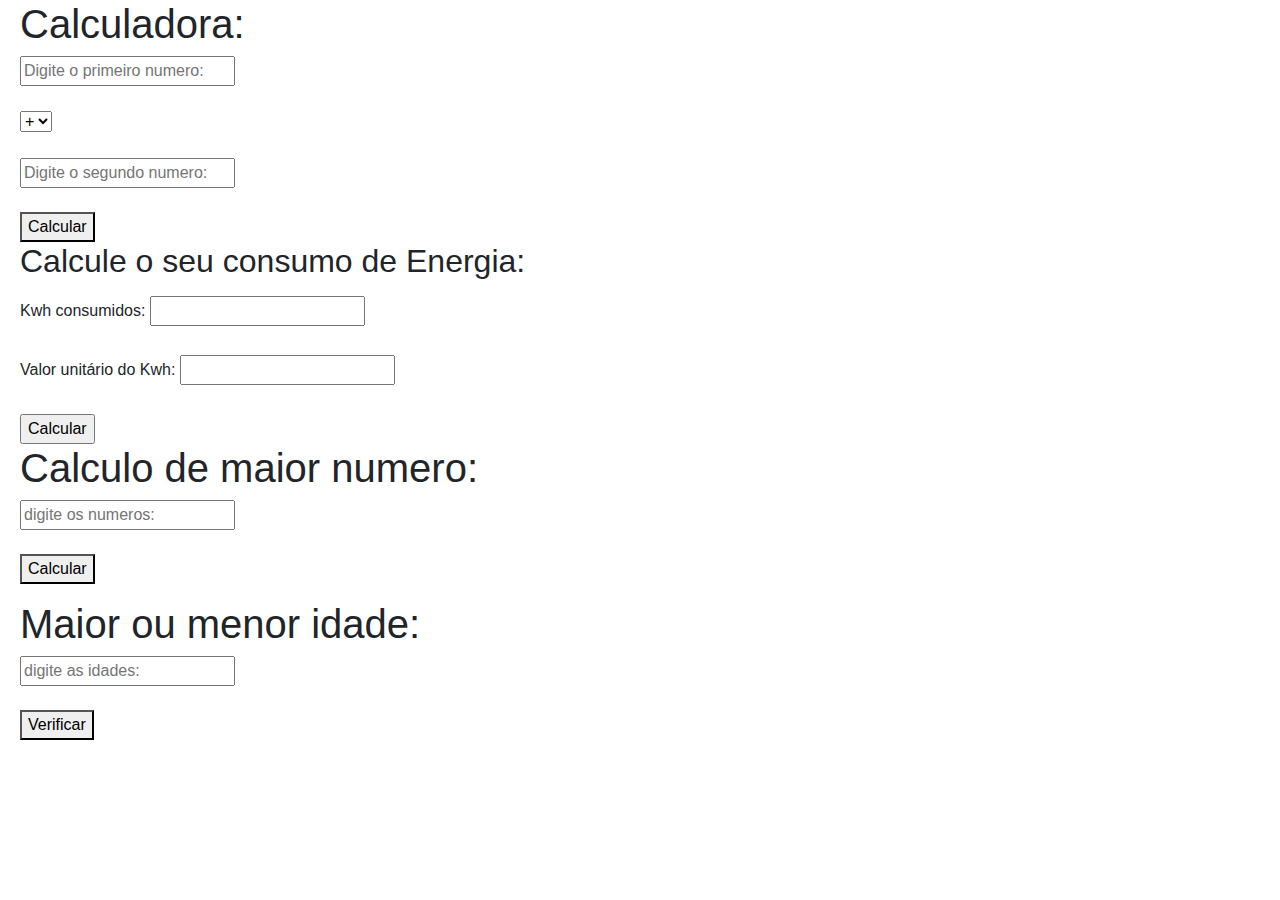
<file: calculadora/index.html>
<!DOCTYPE html>
<html lang="pt-br">
<head>
    <meta charset="UTF-8">
    <meta name="viewport" content="width=device-width, initial-scale=1.0">
    <link rel="stylesheet" href="style.css">
    <title>Atividades</title>

    <!-- Booststrap -->
<link rel="stylesheet" href="https://use.fontawesome.com/releases/v5.6.3/css/all.css" integrity="sha384-UHRtZLI+pbxtHCWp1t77Bi1L4ZtiqrqD80Kn4Z8NTSRyMA2Fd33n5dQ8lWUE00s/" crossorigin="anonymous">    
<link rel="stylesheet" href="https://maxcdn.bootstrapcdn.com/bootstrap/4.4.1/css/bootstrap.min.css">
<script src="https://ajax.googleapis.com/ajax/libs/jquery/3.4.1/jquery.min.js"></script>
<script src="https://cdnjs.cloudflare.com/ajax/libs/popper.js/1.16.0/umd/popper.min.js"></script>
<script src="https://maxcdn.bootstrapcdn.com/bootstrap/4.4.1/js/bootstrap.min.js"></script>
    <!-- Bootstrap -->

    <script type="text/javascript" src="script.js"> </script>
</head>
<body>
    
    <div id="at1">
        <h1>Calculadora:</h1>
        <form action="#">
            <input id="num1" type="text" placeholder="Digite o primeiro numero:"> <br>
            <br>
            <select name="operacao" id="operacao">
                <option value="+">+</option>
                <option value="-">-</option>
                <option value="*">*</option>
                <option value="/">/</option>
            </select>
            <br><br>
            <input id="num2" type="text" placeholder="Digite o segundo numero: "> <br><br>
            <button onclick="calculadora()">Calcular</button>
        </form>   
        <div id="resultado1"></div> 
    </div>

    <form action="#">
        <Fieldset>
            <legend><h2>Calcule o seu consumo de Energia:</h2></legend>
            <label for="kwh">Kwh consumidos:</label>
            <input type="text" id="kwh">
            <br><br>
            <label for="valor">Valor unitário do Kwh:</label>
            <input type="text" id="valor">
            <br><br>
            <input type="button" onclick="calcule()" value="Calcular"/>
            <label for="res"></label>
            <div id="res2"></div>
        </Fieldset>
    </form>

    <div id="maiornumero">
        <h1>Calculo de maior numero:</h1>
        <form action="#">
            <input id="numeros" type="text" placeholder="digite os numeros: "> <br><br>
            <button onclick="verificaMaior()">Calcular</button>
        </form>
        <p id="resultado2"></p>
    </div>

    <div id="maiorIdade">
        <h1>Maior ou menor idade:</h1>
        <form action="#">
            <input id="idade" type="text" placeholder="digite as idades: "> <br><br>
            <button onclick="maiorIdade()">Verificar</button>
        </form>
        <div id="resultado3">
            <p id="idade1"></p>
            <p id="idade2"></p>
        </div>    
    </div>


</body>
</html>
</file>
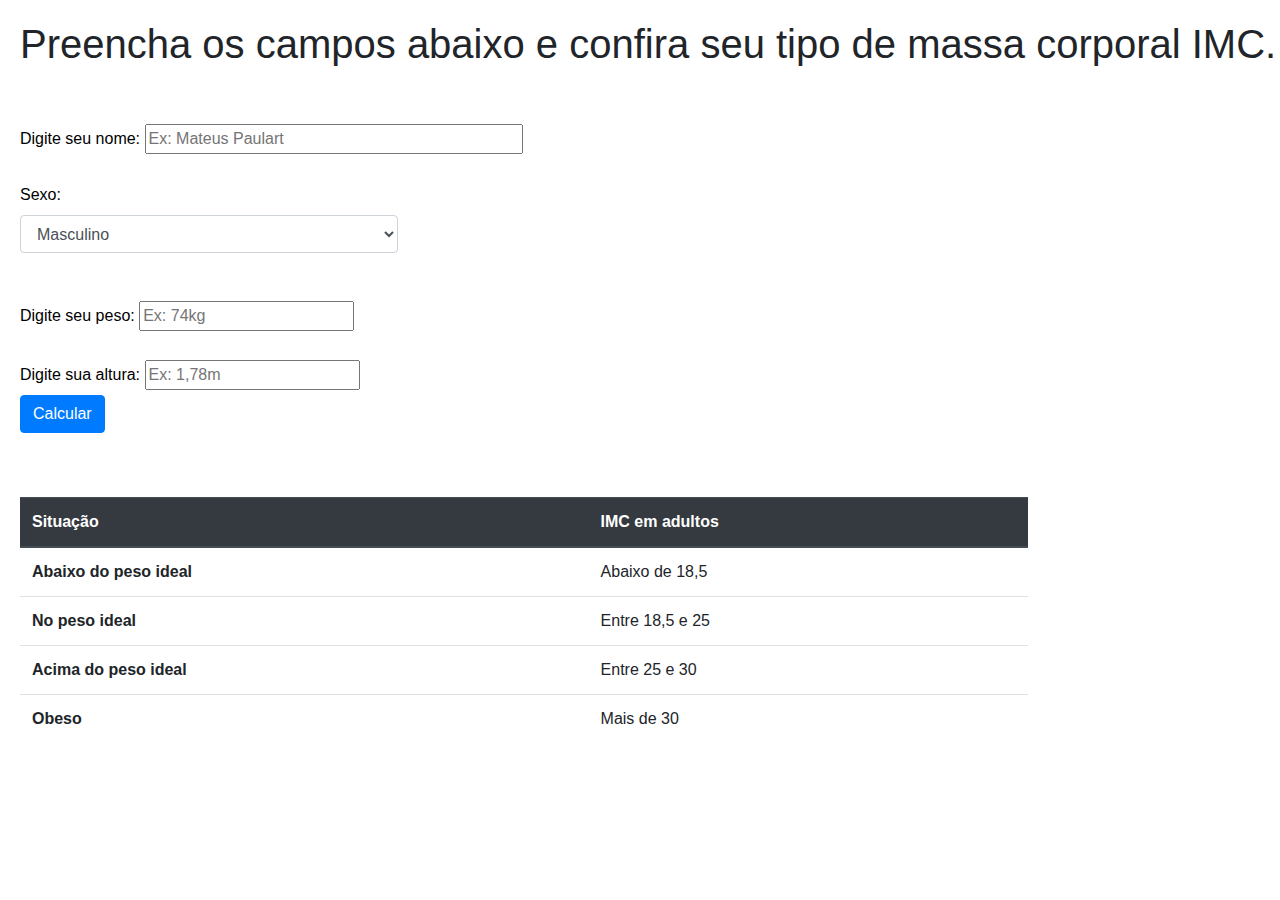
<file: idw/index.html>
<!DOCTYPE html>
<link rel="icon" href="imc.jpg">
<html lang="pt-br">
<head>
    <meta charset="UTF-8">
    <meta name="viewport" content="width=device-width, initial-scale=1.0">
    <link rel="stylesheet" href="style.css">
    <title>Massa Corporal IMC</title>
    <script type="text/javascript" src="script.js"></script>

     <!-- Booststrap -->
<link rel="stylesheet" href="https://use.fontawesome.com/releases/v5.6.3/css/all.css" integrity="sha384-UHRtZLI+pbxtHCWp1t77Bi1L4ZtiqrqD80Kn4Z8NTSRyMA2Fd33n5dQ8lWUE00s/" crossorigin="anonymous">    
<link rel="stylesheet" href="https://maxcdn.bootstrapcdn.com/bootstrap/4.4.1/css/bootstrap.min.css">
<script src="https://ajax.googleapis.com/ajax/libs/jquery/3.4.1/jquery.min.js"></script>
<script src="https://cdnjs.cloudflare.com/ajax/libs/popper.js/1.16.0/umd/popper.min.js"></script>
<script src="https://maxcdn.bootstrapcdn.com/bootstrap/4.4.1/js/bootstrap.min.js"></script>
    <!-- Bootstrap -->

</head>
<body>

    <div id="massa">
        <h1>Preencha os campos abaixo e confira seu tipo de massa corporal IMC.</h1>
        <br><br>
        <label for="nome">Digite seu nome:</label>
        <input type="text" id="nome" placeholder="Ex: Mateus Paulart">
        <br><br>
        <label for="sexo">Sexo:</label>
        <select class="form-control" aria-placeholder="Ex: Masculino">
            <option>Masculino</option>
            <option>Feminino</option>
        </select>
        <br><br>
        <label for="peso">Digite seu peso:</label>
        <input type="number" id="peso" placeholder="Ex: 74kg">
        <br><br>
        <label for="altura">Digite sua altura:</label>
        <input type="number" id="altura" placeholder="Ex: 1,78m">
        <br>
        <button type="submit" class="btn btn-primary mb-2" onclick="calcular()">Calcular</button>
        <br>
    </div>
    <br>
    
    <h2 id="resultados"></h2>
    
    <br>
    <div id="tabela">
        <table class="table">
            <thead class="thead-dark">
              <tr>
                <th scope="col">Situação</th>
                <th scope="col">IMC em adultos</th>
              </tr>
            </thead>
            <tbody>
              <tr>
                <th scope="row">Abaixo do peso ideal</th>
                <td>Abaixo de 18,5</td>
              </tr>
              <tr>
                <th scope="row">No peso ideal</th>
                <td>Entre 18,5 e 25</td>
              </tr>
              <tr>
                <th scope="row">Acima do peso ideal</th>
                <td>Entre 25 e 30</td>
              </tr>
              <tr>
                <th scope="row">Obeso</th>
                <td>Mais de 30</td>
              </tr>
            </tbody>
        </table>
          

    </div>
    
</body>
</html>
</file>
<file: calculadora/style.css>
body{
    padding-left: 20px !important;
}
</file>
<file: idw/style.css>
body{
    padding-left: 20px !important;
    padding-top: 20px !important;
    font-family: Arial !important;
}

.form-control{
    width: 30% !important;
}
.table{
    width: 80% !important;
    text-align: justify !important;
    padding-bottom: 10px !important;
}
#nome{
    width: 30% !important;
}

h2{
    font-size: 20px !important;
    color: rgb(141, 141, 219) !important;
}
label{
    color: black !important;
}
</file>
